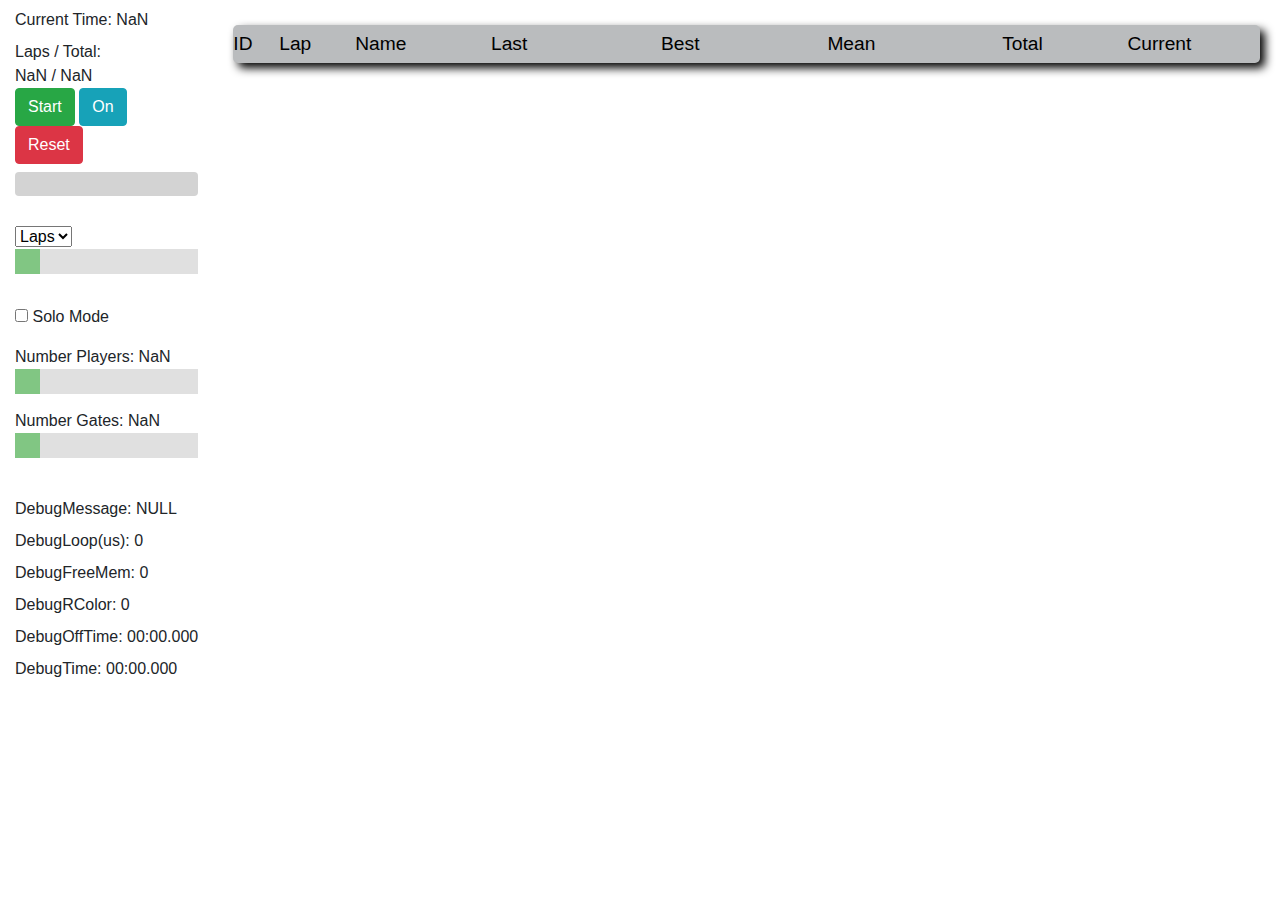
<file: Software/Controller/data/index.html>
<!DOCTYPE html>
<html lang="en">
  <head>
    <meta charset="utf-8">
    <meta http-equiv="X-UA-Compatible" content="IE=edge">
    <meta name="viewport" content="width=device-width, initial-scale=1">

    <title>RicinoNext alpha</title>

	<!-- <meta name="description" content="Source code generated using layoutit.com">
	<meta name="author" content="LayoutIt!"> -->

    <link href="css/bootstrap.css" type="text/css" rel="stylesheet">
    <link href="css/style.css" type="text/css" rel="stylesheet">

  </head>
  <body>

    <div class="container-fluid">
		<div id="snackbar"></div>

	<div class="row">
		<div class="col-md-2" id="menu">
			<p>Current Time: <span id="websockTimer">NaN</span></p>
			<p id="conditionText">Laps / Total: </p><span id="race">NaN</span> / <span id="conditionTotal">NaN</span>

			<br>
			<button id="race" type="button" class="btn btn-success" onclick="raceToggle()">Start</button>
			<button id="light" type="button" class="btn btn-info" onclick="lightToggle()">On</button>
			<button id="reset" type="button" class="btn btn-danger" onclick="resetTrigger()">Reset</button>

			<p></p>
			<div class="progress" style="height:24px">
				<div id="percentLap" class="progress-bar" style="width:0%;height:24px"></div>
			</div>
			<!-- <progress id="percentLap" value="0"></progress> -->

			<br>
			<div class="slidecontainer">
				<div class="selectContainer">
					<select id="style" onchange="raceStyleChange()">
						<option value="0">Laps</option>
						<option value="1">Time</option>
						<!-- <option value="2">Pass</option>
						<option value="3">Solo Laps</option>
						<option value="4">Solo Time</option> -->
					</select>
				</div>
				<input type="range" oninput="updateCondition(this)" id="conditionSlider" min="1" max="1" value="1" step="1" class="slider"> <!--onchange="updateLaps(this)" -->
			</div>

			<br>
			<div>
				<input type="checkbox" id="solo" name="solo" onclick="soloBox()" value="false">
				<label for="solo">Solo Mode</label>
			</div>
			<div class="slidecontainer">
				<p>Number Players: <span id="players">NaN</span></p>
				<input type="range" oninput="updatePlayers(this)" id="playersSlider" min="1" max="1" value="1" step="1" class="slider">
			</div>

			<p></p>
			<div class="slidecontainer">
				<p>Number Gates: <span id="gates">NaN</span></p>
				<input type="range" oninput="updateGates(this)" id="gatesSlider" min="1" max="1" value="1" step="1" class="slider">
			</div>

			<!-- <button id="snackBbutton" type="button" class="btn btn-success" onclick="snackBar()">
				Show Snackbar?
			</button> -->

			<!-- todo: add checkbox for solo mode... -->
			<br>
			<div class="debug">
				<p>DebugMessage: <span id="websockConsole">NULL</span></p> 
				<p>DebugLoop(us): <span id="websockLoopTime">0</span></p> 
				<p>DebugFreeMem: <span id="websockFreeMemory">0</span></p> 
				<p>DebugRColor: <span id="websockRandomColor">0</span></p> 
				<p>DebugOffTime: <span id="debugOffset">00:00.000</span></p>
				<p>DebugTime: <span id="debugTime">00:00.000</span></p>
			</div>

		</div>
		<div class="col-md-10" id="stats">
				<div class="row-title">
					<div class="col-md-0">
						ID
					</div>
					<div class="col-sm-1">
						Lap
					</div>
					<div class="col-sm-1">
						Name
					</div>
					<div class="col-md-2">
						Last
					</div>
					<div class="col-md-2">
						Best
					</div>
					<div class="col-md-2">
						Mean
					</div>
					<div class="col-md-2">
						Total
					</div>
					<div class="col-md-1">
						Current
					</div>
				</div>
			</div>

		</div>
	</div>
</div>

	<script src="js/jquery.min.js"></script>
    <!-- <script src="js/bootstrap.bundle.min.js"></script> -->
	<script src="js/scripts.js"></script>
	<!-- <script src="js/popper.min.js"></script> -->
</body>
</html>
</file>
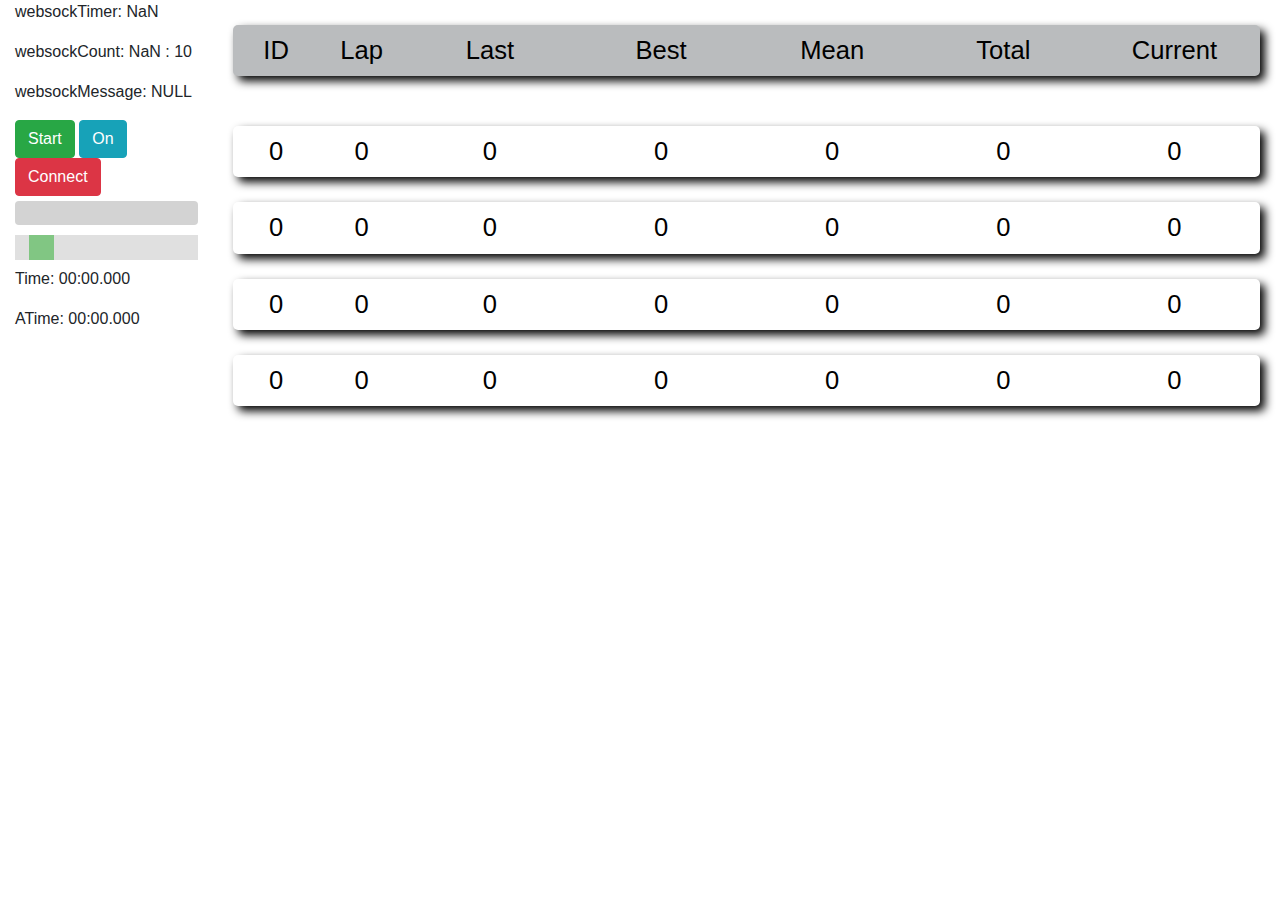
<file: Software/old_test_code/RicinoNext.bak/data/index.html>
<!DOCTYPE html>
<html lang="en">
  <head>
    <meta charset="utf-8">
    <meta http-equiv="X-UA-Compatible" content="IE=edge">
    <meta name="viewport" content="width=device-width, initial-scale=1">

    <title>Ricino_ESP beta</title>

	<!-- <meta name="description" content="Source code generated using layoutit.com">
	<meta name="author" content="LayoutIt!"> -->

    <link href="css/bootstrap.min.css" type="text/css" rel="stylesheet">
    <link href="css/style.css" type="text/css" rel="stylesheet">

  </head>
  <body>

    <div class="container-fluid">
		<div id="snackbar"></div>

	<div class="row">
			<div class="col-md-2" id="menu">
				<p>websockTimer: <span id="websockTimer">NaN</span></p>
				<p>websockCount: <span id="lapCounter">NaN</span> : <span id="textSliderValue">10</span></p>
				<p>websockMessage: <span id="websockConsole">NULL</span></p> 

				<button id="race" type="button" class="btn btn-success" onclick="raceToggle()">
					Start
				</button> 
				<button id="light" type="button" class="btn btn-info" onclick="lightToggle()">
					On
				</button> 
				<button id="connect" type="button" class="btn btn-danger" onclick="connectToggle()">
					Connect
				</button>

				<div class="progress" style="height:24px">
					<div id="percentLap" class="progress-bar" style="width:0%;height:24px"></div>
				  </div>
				<!-- <progress id="percentLap" value="0"></progress> -->

				<div class="slidecontainer">
					<input type="range" oninput="updateLaps(this)" onchange="updateLaps(this)" id="lapsSlider" min="1" max="100" value="10" step="1" class="slider">
				</div>
				<!-- <input type="range" onchange="updateLaps(this)" id="lapsSlider" min="1" max="100" value="10" step="1" class="slider"> -->

				<!-- <button id="snackBbutton" type="button" class="btn btn-success" onclick="snackBar()">
					Show Snackbar?
				</button> -->
				<!-- <nav class="controls">
					<a href="#" class="button" onClick="stopwatch.start();">Start</a>
					<a href="#" class="button" onClick="stopwatch.stop();">Stop</a>
					<a href="#" class="button" onClick="stopwatch.restart();">Restart</a>
				</nav>
				<div class="stopwatch"></div> -->

				<p> Time: <span id="stopwatch">00:00.000</span></p>
				<p>ATime: <span id="debugtime">00:00.000</span></p>

				<!-- <input type="text" name="chronotime" id="chronotime" value="00:00.000"/> -->
				<!-- <button id="startstop_watch" type="button" class="btn btn-primary" onclick="watchToggle_temp()">
					Start
				</button>
				<button id="reset_watch" type="button" class="btn btn-secondary" onclick="chronoReset()">
					Reset
				</button> -->
				
			</div>
		<div class="col-md-10">
				<div class="row-title">
					<div class="col-md-1">
						ID
					</div>
					<div class="col-md-1">
						Lap
					</div>
					<div class="col-md-2">
						Last
					</div>
					<div class="col-md-2">
						Best
					</div>
					<div class="col-md-2">
						Mean
					</div>
					<div class="col-md-2">
						Total
					</div>
					<div class="col-md-2">
						Current
					</div>
				</div>
				<div class="one_class">
					<div class="col-md-1">
						<span id="one_id">0</span>
					</div>
					<div class="col-md-1">
						<span id="one_lap">0</span>
					</div>
					<div class="col-md-2">
						<span id="one_last">0</span>
					</div>
					<div class="col-md-2">
						<span id="one_best">0</span>
					</div>
					<div class="col-md-2">
						<span id="one_mean">0</span>
					</div>
					<div class="col-md-2">
						<span id="one_total">0</span>
					</div>
					<div class="col-md-2">
						<span id="one_current">0</span>
					</div>
				</div>
				<div class="two_class">
					<div class="col-md-1">
						<span id="two_id">0</span>
					</div>
					<div class="col-md-1">
						<span id="two_lap">0</span>
					</div>
					<div class="col-md-2">
						<span id="two_last">0</span>
					</div>
					<div class="col-md-2">
						<span id="two_best">0</span>
					</div>
					<div class="col-md-2">
						<span id="two_mean">0</span>
					</div>
					<div class="col-md-2">
						<span id="two_total">0</span>
					</div>
					<div class="col-md-2">
						<span id="two_current">0</span>
					</div>
				</div>
				<div class="three_class">
					<div class="col-md-1">
						<span id="three_id">0</span>
					</div>
					<div class="col-md-1">
						<span id="three_lap">0</span>
					</div>
					<div class="col-md-2">
						<span id="three_last">0</span>
					</div>
					<div class="col-md-2">
						<span id="three_best">0</span>
					</div>
					<div class="col-md-2">
						<span id="three_mean">0</span>
					</div>
					<div class="col-md-2">
						<span id="three_total">0</span>
					</div>
					<div class="col-md-2">
						<span id="three_current">0</span>
					</div>
				</div>
				<div class="four_class">
					<div class="col-md-1">
						<span id="four_id">0</span>
					</div>
					<div class="col-md-1">
						<span id="four_lap">0</span>
					</div>
					<div class="col-md-2">
						<span id="four_last">0</span>
					</div>
					<div class="col-md-2">
						<span id="four_best">0</span>
					</div>
					<div class="col-md-2">
						<span id="four_mean">0</span>
					</div>
					<div class="col-md-2">
						<span id="four_total">0</span>
					</div>
					<div class="col-md-2">
						<span id="four_current">0</span>
					</div>
				</div>
			</div>

		</div>
	</div>
</div>

	<script src="js/jquery.min.js"></script>
    <script src="js/bootstrap.bundle.min.js"></script>
	<script src="js/scripts.js"></script>
	<!-- <script src="js/popper.min.js"></script> -->
</body>
</html>
</file>
<file: Software/Controller/data/css/style.css>
.row-title, .odd_line, .even_line {
    font-size: 1.5vw;
    text-align: center;
    display: -ms-flexbox;
    display: flex;
    -ms-flex-wrap: wrap;
    flex-wrap: wrap;
    margin-right: 5px;
    margin-left: 5px;
    margin-top: 25px;
    margin-bottom: 25px;
    background-color: rgb(186, 188, 190);
    color: rgb(0, 0, 0);
    line-height: 200%;
    -moz-box-shadow: 5px 5px 10px #000000;
    -webkit-box-shadow: 5px 5px 10px #000000;
    box-shadow: 5px 5px 10px #000000;
    -moz-border-radius: 5px;
    -webkit-border-radius: 5px;
    border-radius: 5px;
    /* box-shadow: inset 2px 1px 2px 2px rgba(255,255,255,0.8); */

}
.row-title {
    margin-bottom: 50px;
}

.odd_line {
    background-color: white;
}

.even_line {
    background-color: gray;
}

/* .one_color_class { 
    background-color: rgb(66, 133, 244);
}
.two_color_class {
    background-color: rgb(234, 67, 53);
}
.three_color_class {
    background-color: rgb(251, 188, 5);
}
.four_color_class {
    background-color: rgb(52, 168, 83);
} */

#snackbar {
    visibility: hidden;
    min-width: 80%;
    margin-left: -40%;
    background-color: #333;
    color: #fff;
    text-align: center;
    border-radius: 2px;
    padding: 16px;
    position: fixed;
    z-index: 1;
    left: 50%;
    bottom: 30px;
    font-size: 17px;
  }
  
  #snackbar.show {
    visibility: visible;
    -webkit-animation: fadein 0.5s, fadeout 1s 4s;
    animation: fadein 0.5s, fadeout 1s 4s;
  }
  
  @-webkit-keyframes fadein {
    from {bottom: 0; opacity: 0;} 
    to {bottom: 30px; opacity: 1;}
  }
  
  @keyframes fadein {
    from {bottom: 0; opacity: 0;}
    to {bottom: 30px; opacity: 1;}
  }
  
  @-webkit-keyframes fadeout {
    from {bottom: 30px; opacity: 1;} 
    to {bottom: 0; opacity: 0;}
  }
  
  @keyframes fadeout {
    from {bottom: 30px; opacity: 1;}
    to {bottom: 0; opacity: 0;}
  }

  .progress {
    width: 100%;
    background: #d3d3d3;
    margin-top: 5px !important;
    margin-bottom: 5px !important;
  }
  
  percentLap {
    width: 0%;
    height: 24px;
    background: red;
    color: lightblue;
    /* animation-name: finishline; */
    animation: progress 5s normal forwards infinite;
  }

  percentLap::-moz-progress-value {
    background: lightblue;
  }
  
  percentLap::-moz-progress-bar {
    background: lightblue;
  }
  
  percentLap::-webkit-progress-value {
    background: red;
  }
  
  percentLap::-webkit-progress-bar {
    background: blue;
  }


  @keyframes progress{
    0%{
        width: 0;
    }
    100%{
        width: 85%;
    }
  }

  @keyframes finishline {
    from {background-color: blue;}
    to {background-color: red;}
  }

  .slider {
    -webkit-appearance: none;
    width: 100%;
    height: 25px;
    background: #d3d3d3;
    outline: none;
    opacity: 0.7;
    -webkit-transition: .2s;
    transition: opacity .2s;
    margin-top: 0px !important;
    margin-bottom: 5px !important;
    /* margin-left: -5px !important; */
  }
  
  .slider:hover {
    opacity: 1;
  }
  
  .slider::-webkit-slider-thumb {
    -webkit-appearance: none;
    appearance: none;
    width: 25px;
    height: 25px;
    background: #4CAF50;
    cursor: pointer;
  }
  
  .slider::-moz-range-thumb {
    width: 25px;
    height: 25px;
    background: #4CAF50;
    cursor: pointer;
  }
</file>
<file: Software/old_test_code/RicinoNext.bak/data/css/style.css>
.row-title, .one_class, .two_class, .three_class, .four_class {
    font-size: 2vw;
    text-align: center;
    display: -ms-flexbox;
    display: flex;
    -ms-flex-wrap: wrap;
    flex-wrap: wrap;
    margin-right: 5px;
    margin-left: 5px;
    margin-top: 25px;
    margin-bottom: 25px;
    background-color: rgb(186, 188, 190);
    color: rgb(0, 0, 0);
    line-height: 200%;
    -moz-box-shadow: 5px 5px 10px #000000;
    -webkit-box-shadow: 5px 5px 10px #000000;
    box-shadow: 5px 5px 10px #000000;
    -moz-border-radius: 5px;
    -webkit-border-radius: 5px;
    border-radius: 5px;
    /* box-shadow: inset 2px 1px 2px 2px rgba(255,255,255,0.8); */

}
.row-title {
    margin-bottom: 50px;
}

.one_class, .two_class, .three_class, .four_class {
    background-color: white;
}

/* .one_color_class { 
    background-color: rgb(66, 133, 244);
}
.two_color_class {
    background-color: rgb(234, 67, 53);
}
.three_color_class {
    background-color: rgb(251, 188, 5);
}
.four_color_class {
    background-color: rgb(52, 168, 83);
} */

#snackbar {
    visibility: hidden;
    min-width: 80%;
    margin-left: -40%;
    background-color: #333;
    color: #fff;
    text-align: center;
    border-radius: 2px;
    padding: 16px;
    position: fixed;
    z-index: 1;
    left: 50%;
    bottom: 30px;
    font-size: 17px;
  }
  
  #snackbar.show {
    visibility: visible;
    -webkit-animation: fadein 0.5s, fadeout 1s 4s;
    animation: fadein 0.5s, fadeout 1s 4s;
  }
  
  @-webkit-keyframes fadein {
    from {bottom: 0; opacity: 0;} 
    to {bottom: 30px; opacity: 1;}
  }
  
  @keyframes fadein {
    from {bottom: 0; opacity: 0;}
    to {bottom: 30px; opacity: 1;}
  }
  
  @-webkit-keyframes fadeout {
    from {bottom: 30px; opacity: 1;} 
    to {bottom: 0; opacity: 0;}
  }
  
  @keyframes fadeout {
    from {bottom: 30px; opacity: 1;}
    to {bottom: 0; opacity: 0;}
  }

  .progress {
    width: 100%;
    background: #d3d3d3;
    margin-top: 5px !important;
    margin-bottom: 5px !important;
  }
  
  percentLap {
    width: 0%;
    height: 24px;
    background: red;
    color: lightblue;
    /* animation-name: finishline; */
    animation: progress 5s normal forwards infinite;
  }

  percentLap::-moz-progress-value {
    background: lightblue;
  }
  
  percentLap::-moz-progress-bar {
    background: lightblue;
  }
  
  percentLap::-webkit-progress-value {
    background: red;
  }
  
  percentLap::-webkit-progress-bar {
    background: blue;
  }


  @keyframes progress{
    0%{
        width: 0;
    }
    100%{
        width: 85%;
    }
  }

  @keyframes finishline {
    from {background-color: blue;}
    to {background-color: red;}
  }

  .slider {
    -webkit-appearance: none;
    width: 100%;
    height: 25px;
    background: #d3d3d3;
    outline: none;
    opacity: 0.7;
    -webkit-transition: .2s;
    transition: opacity .2s;
    margin-top: 5px !important;
    margin-bottom: 5px !important;
    /* margin-left: -5px !important; */
  }
  
  .slider:hover {
    opacity: 1;
  }
  
  .slider::-webkit-slider-thumb {
    -webkit-appearance: none;
    appearance: none;
    width: 25px;
    height: 25px;
    background: #4CAF50;
    cursor: pointer;
  }
  
  .slider::-moz-range-thumb {
    width: 25px;
    height: 25px;
    background: #4CAF50;
    cursor: pointer;
  }
</file>
